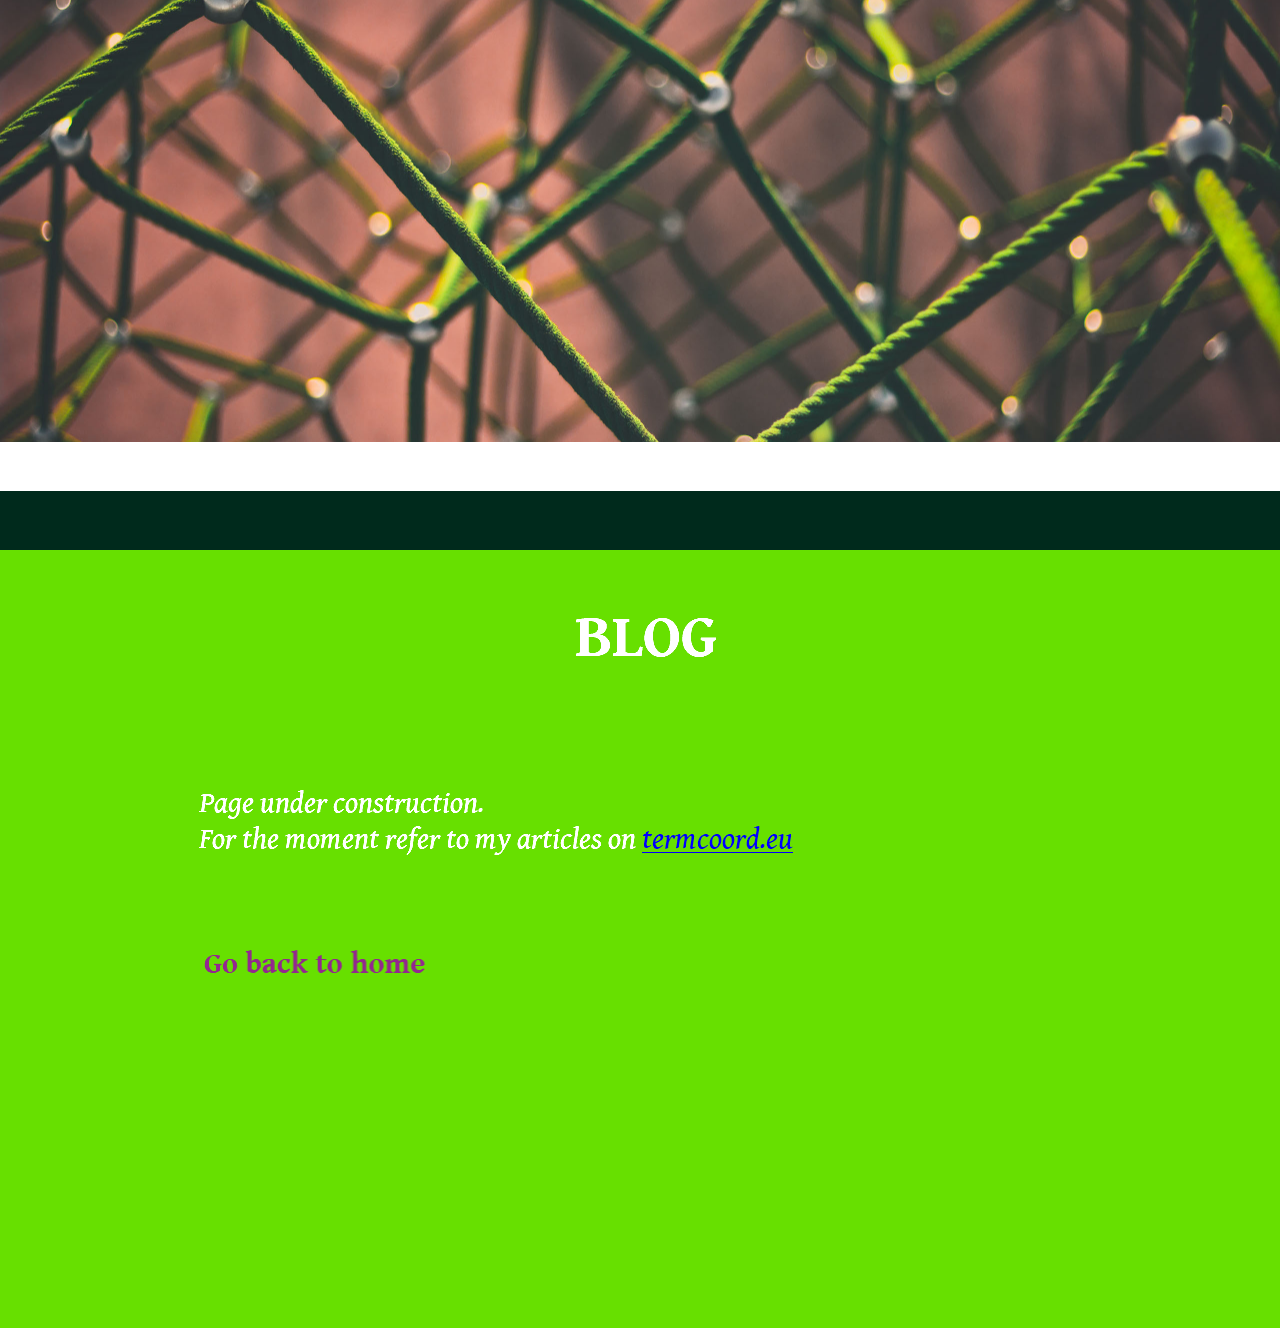
<file: blog.html>
<!DOCTYPE html>
<html class="nojs html css_verticalspacer" lang="en-GB">
 <head>

  <meta http-equiv="Content-type" content="text/html;charset=UTF-8"/>
  <meta name="generator" content="2018.1.0.386"/>
  
  <script type="text/javascript">
   // Update the 'nojs'/'js' class on the html node
document.documentElement.className = document.documentElement.className.replace(/\bnojs\b/g, 'js');

// Check that all required assets are uploaded and up-to-date
if(typeof Muse == "undefined") window.Muse = {}; window.Muse.assets = {"required":["museutils.js", "museconfig.js", "jquery.musepolyfill.bgsize.js", "jquery.watch.js", "require.js", "blog.css"], "outOfDate":[]};
</script>
  
  <title>Blog</title>
  <!-- CSS -->
  <link rel="stylesheet" type="text/css" href="css/site_global.css?crc=444006867"/>
  <link rel="stylesheet" type="text/css" href="css/blog.css?crc=4126995117" id="pagesheet"/>
   </head>
 <body>

  <div class="clearfix" id="page"><!-- group -->
   <div class="browser_width grpelem" id="u2828-bw">
    <div class="museBGSize" id="u2828"><!-- simple frame --></div>
   </div>
   <div class="verticalspacer" data-offset-top="442" data-content-above-spacer="441" data-content-below-spacer="409"></div>
   <div class="clearfix grpelem" id="pu2647"><!-- column -->
    <div class="browser_width colelem" id="u2647-bw">
     <div id="u2647"><!-- simple frame --></div>
    </div>
    <div class="browser_width colelem" id="u2773-bw">
     <div id="u2773"><!-- column -->
      <div class="clearfix" id="u2773_align_to_page">
       <img class="colelem" id="u2779-4" alt="&nbsp;Blog" width="512" height="72" src="images/u2779-4.png?crc=4121892142"/><!-- rasterized frame -->
       <div class="clearfix colelem" id="pu2782-8"><!-- group -->
        <img class="grpelem" id="u2782-8" alt="Page under construction. For the moment refer to my articles on termcoord.eu" width="871" height="73" src="images/u2782-8.png?crc=471762391"/><!-- rasterized frame -->
        <a class="nonblock nontext grpelem" id="u2788" href="https://termcoord.eu/?s=cosimo+palma&amp;cat=0"><!-- simple frame --></a>
        <a class="nonblock nontext grpelem" id="u2916" href="https://termcoord.eu/?s=cosimo+palma&amp;cat=0"><!-- simple frame --></a>
       </div>
       <div class="clearfix colelem" id="pu2791-4"><!-- group -->
        <img class="grpelem" id="u2791-4" alt="Go back to home" width="322" height="37" src="images/u2791-4.png?crc=4080462622"/><!-- rasterized frame -->
        <a class="nonblock nontext grpelem" id="u2794" href="index.html"><!-- simple frame --></a>
       </div>
      </div>
     </div>
    </div>
   </div>
  </div>
  <!-- Other scripts -->
  <script type="text/javascript">
   // Decide whether to suppress missing file error or not based on preference setting
var suppressMissingFileError = false
</script>
  <script type="text/javascript">
   window.Muse.assets.check=function(c){if(!window.Muse.assets.checked){window.Muse.assets.checked=!0;var b={},d=function(a,b){if(window.getComputedStyle){var c=window.getComputedStyle(a,null);return c&&c.getPropertyValue(b)||c&&c[b]||""}if(document.documentElement.currentStyle)return(c=a.currentStyle)&&c[b]||a.style&&a.style[b]||"";return""},a=function(a){if(a.match(/^rgb/))return a=a.replace(/\s+/g,"").match(/([\d\,]+)/gi)[0].split(","),(parseInt(a[0])<<16)+(parseInt(a[1])<<8)+parseInt(a[2]);if(a.match(/^\#/))return parseInt(a.substr(1),
16);return 0},f=function(f){for(var g=document.getElementsByTagName("link"),j=0;j<g.length;j++)if("text/css"==g[j].type){var l=(g[j].href||"").match(/\/?css\/([\w\-]+\.css)\?crc=(\d+)/);if(!l||!l[1]||!l[2])break;b[l[1]]=l[2]}g=document.createElement("div");g.className="version";g.style.cssText="display:none; width:1px; height:1px;";document.getElementsByTagName("body")[0].appendChild(g);for(j=0;j<Muse.assets.required.length;){var l=Muse.assets.required[j],k=l.match(/([\w\-\.]+)\.(\w+)$/),i=k&&k[1]?
k[1]:null,k=k&&k[2]?k[2]:null;switch(k.toLowerCase()){case "css":i=i.replace(/\W/gi,"_").replace(/^([^a-z])/gi,"_$1");g.className+=" "+i;i=a(d(g,"color"));k=a(d(g,"backgroundColor"));i!=0||k!=0?(Muse.assets.required.splice(j,1),"undefined"!=typeof b[l]&&(i!=b[l]>>>24||k!=(b[l]&16777215))&&Muse.assets.outOfDate.push(l)):j++;g.className="version";break;case "js":j++;break;default:throw Error("Unsupported file type: "+k);}}c?c().jquery!="1.8.3"&&Muse.assets.outOfDate.push("jquery-1.8.3.min.js"):Muse.assets.required.push("jquery-1.8.3.min.js");
g.parentNode.removeChild(g);if(Muse.assets.outOfDate.length||Muse.assets.required.length)g="Some files on the server may be missing or incorrect. Clear browser cache and try again. If the problem persists please contact website author.",f&&Muse.assets.outOfDate.length&&(g+="\nOut of date: "+Muse.assets.outOfDate.join(",")),f&&Muse.assets.required.length&&(g+="\nMissing: "+Muse.assets.required.join(",")),suppressMissingFileError?(g+="\nUse SuppressMissingFileError key in AppPrefs.xml to show missing file error pop up.",console.log(g)):alert(g)};location&&location.search&&location.search.match&&location.search.match(/muse_debug/gi)?
setTimeout(function(){f(!0)},5E3):f()}};
var muse_init=function(){require.config({baseUrl:""});require(["jquery","museutils","whatinput","jquery.musepolyfill.bgsize","jquery.watch"],function(c){var $ = c;$(document).ready(function(){try{
window.Muse.assets.check($);/* body */
Muse.Utils.transformMarkupToFixBrowserProblemsPreInit();/* body */
Muse.Utils.prepHyperlinks(true);/* body */
Muse.Utils.resizeHeight('.browser_width');/* resize height */
Muse.Utils.requestAnimationFrame(function() { $('body').addClass('initialized'); });/* mark body as initialized */
Muse.Utils.makeButtonsVisibleAfterSettingMinWidth();/* body */
Muse.Utils.fullPage('#page');/* 100% height page */
Muse.Utils.showWidgetsWhenReady();/* body */
Muse.Utils.transformMarkupToFixBrowserProblems();/* body */
}catch(b){if(b&&"function"==typeof b.notify?b.notify():Muse.Assert.fail("Error calling selector function: "+b),false)throw b;}})})};

</script>
  <!-- RequireJS script -->
  <script src="scripts/require.js?crc=7928878" type="text/javascript" async data-main="scripts/museconfig.js?crc=4286661555" onload="if (requirejs) requirejs.onError = function(requireType, requireModule) { if (requireType && requireType.toString && requireType.toString().indexOf && 0 <= requireType.toString().indexOf('#scripterror')) window.Muse.assets.check(); }" onerror="window.Muse.assets.check();"></script>
   </body>
</html>
</file>
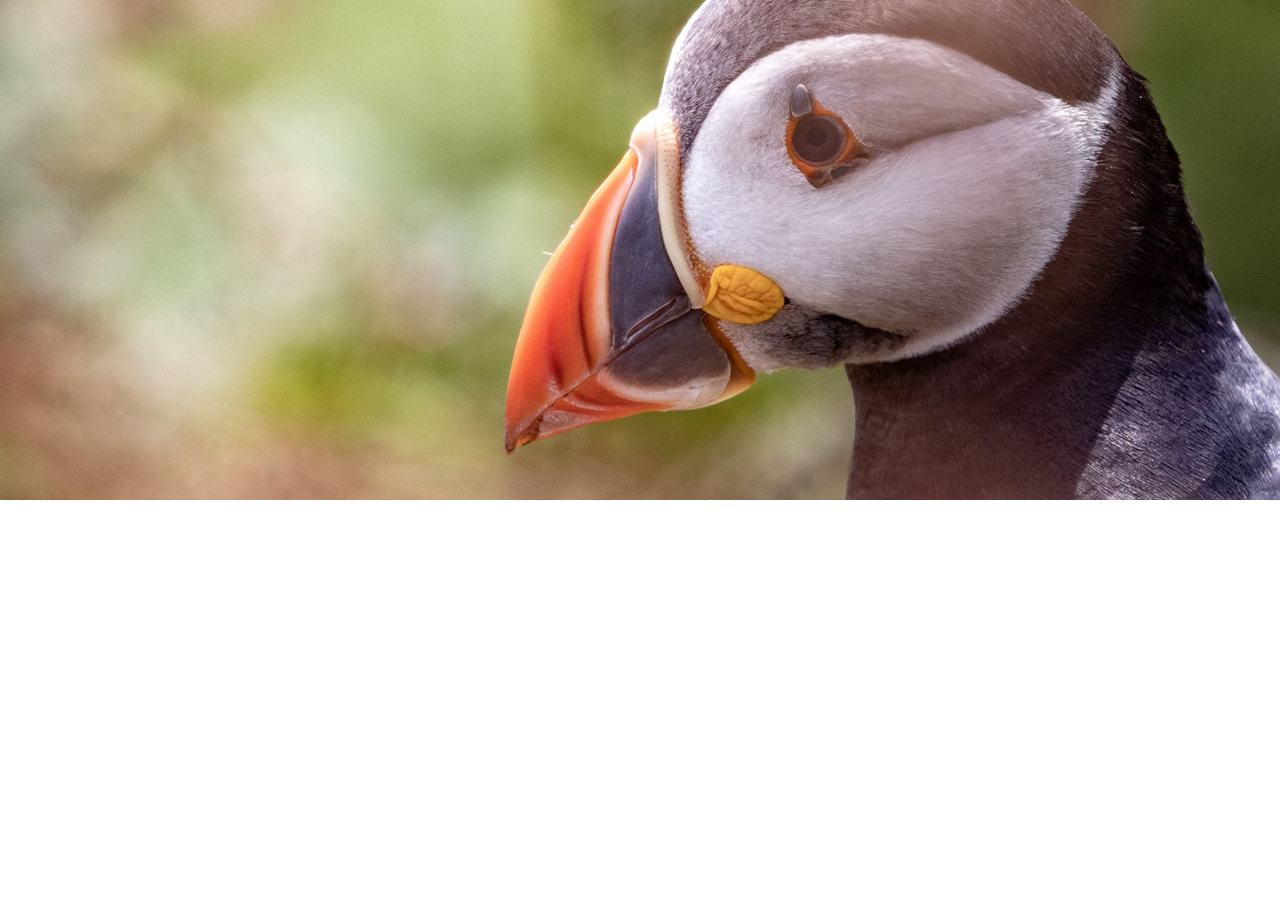
<file: curriculum-vitae.html>
<!DOCTYPE html>
<html class="nojs html css_verticalspacer" lang="en-GB">
 <head>

  <meta http-equiv="Content-type" content="text/html;charset=UTF-8"/>
  <meta name="generator" content="2018.1.0.386"/>
  <meta name="viewport" content="width=device-width, initial-scale=1.0"/>
  
  <script type="text/javascript">
   // Update the 'nojs'/'js' class on the html node
document.documentElement.className = document.documentElement.className.replace(/\bnojs\b/g, 'js');

// Check that all required assets are uploaded and up-to-date
if(typeof Muse == "undefined") window.Muse = {}; window.Muse.assets = {"required":["museutils.js", "museconfig.js", "jquery.musepolyfill.bgsize.js", "jquery.watch.js", "require.js", "curriculum-vitae.css"], "outOfDate":[]};
</script>
  
  <title>Curriculum Vitae</title>
  <!-- CSS -->
  <link rel="stylesheet" type="text/css" href="css/site_global.css?crc=444006867"/>
  <link rel="stylesheet" type="text/css" href="css/curriculum-vitae.css?crc=3855696676" id="pagesheet"/>
   </head>
 <body>

  <div class="clearfix borderbox" id="page"><!-- column -->
   <div class="browser_width colelem" id="u2653-bw">
    <div class="museBGSize" id="u2653"><!-- group -->
     <div class="clearfix" id="u2653_align_to_page">
      <div class="clearfix grpelem" id="u2665-5"><!-- content -->
       <p>&nbsp;</p>
       <p>&nbsp;</p>
       <p>&nbsp;</p>
      </div>
     </div>
    </div>
   </div>
   <div class="verticalspacer" data-offset-top="500" data-content-above-spacer="500" data-content-below-spacer="162" data-sizePolicy="fixed" data-pintopage="page_fixedLeft"></div>
  </div>
  <!-- Other scripts -->
  <script type="text/javascript">
   // Decide whether to suppress missing file error or not based on preference setting
var suppressMissingFileError = false
</script>
  <script type="text/javascript">
   window.Muse.assets.check=function(c){if(!window.Muse.assets.checked){window.Muse.assets.checked=!0;var b={},d=function(a,b){if(window.getComputedStyle){var c=window.getComputedStyle(a,null);return c&&c.getPropertyValue(b)||c&&c[b]||""}if(document.documentElement.currentStyle)return(c=a.currentStyle)&&c[b]||a.style&&a.style[b]||"";return""},a=function(a){if(a.match(/^rgb/))return a=a.replace(/\s+/g,"").match(/([\d\,]+)/gi)[0].split(","),(parseInt(a[0])<<16)+(parseInt(a[1])<<8)+parseInt(a[2]);if(a.match(/^\#/))return parseInt(a.substr(1),
16);return 0},f=function(f){for(var g=document.getElementsByTagName("link"),j=0;j<g.length;j++)if("text/css"==g[j].type){var l=(g[j].href||"").match(/\/?css\/([\w\-]+\.css)\?crc=(\d+)/);if(!l||!l[1]||!l[2])break;b[l[1]]=l[2]}g=document.createElement("div");g.className="version";g.style.cssText="display:none; width:1px; height:1px;";document.getElementsByTagName("body")[0].appendChild(g);for(j=0;j<Muse.assets.required.length;){var l=Muse.assets.required[j],k=l.match(/([\w\-\.]+)\.(\w+)$/),i=k&&k[1]?
k[1]:null,k=k&&k[2]?k[2]:null;switch(k.toLowerCase()){case "css":i=i.replace(/\W/gi,"_").replace(/^([^a-z])/gi,"_$1");g.className+=" "+i;i=a(d(g,"color"));k=a(d(g,"backgroundColor"));i!=0||k!=0?(Muse.assets.required.splice(j,1),"undefined"!=typeof b[l]&&(i!=b[l]>>>24||k!=(b[l]&16777215))&&Muse.assets.outOfDate.push(l)):j++;g.className="version";break;case "js":j++;break;default:throw Error("Unsupported file type: "+k);}}c?c().jquery!="1.8.3"&&Muse.assets.outOfDate.push("jquery-1.8.3.min.js"):Muse.assets.required.push("jquery-1.8.3.min.js");
g.parentNode.removeChild(g);if(Muse.assets.outOfDate.length||Muse.assets.required.length)g="Some files on the server may be missing or incorrect. Clear browser cache and try again. If the problem persists please contact website author.",f&&Muse.assets.outOfDate.length&&(g+="\nOut of date: "+Muse.assets.outOfDate.join(",")),f&&Muse.assets.required.length&&(g+="\nMissing: "+Muse.assets.required.join(",")),suppressMissingFileError?(g+="\nUse SuppressMissingFileError key in AppPrefs.xml to show missing file error pop up.",console.log(g)):alert(g)};location&&location.search&&location.search.match&&location.search.match(/muse_debug/gi)?
setTimeout(function(){f(!0)},5E3):f()}};
var muse_init=function(){require.config({baseUrl:""});require(["jquery","museutils","whatinput","jquery.musepolyfill.bgsize","jquery.watch"],function(c){var $ = c;$(document).ready(function(){try{
window.Muse.assets.check($);/* body */
Muse.Utils.transformMarkupToFixBrowserProblemsPreInit();/* body */
Muse.Utils.prepHyperlinks(true);/* body */
Muse.Utils.resizeHeight('.browser_width');/* resize height */
Muse.Utils.requestAnimationFrame(function() { $('body').addClass('initialized'); });/* mark body as initialized */
Muse.Utils.makeButtonsVisibleAfterSettingMinWidth();/* body */
Muse.Utils.fullPage('#page');/* 100% height page */
Muse.Utils.showWidgetsWhenReady();/* body */
Muse.Utils.transformMarkupToFixBrowserProblems();/* body */
}catch(b){if(b&&"function"==typeof b.notify?b.notify():Muse.Assert.fail("Error calling selector function: "+b),false)throw b;}})})};

</script>
  <!-- RequireJS script -->
  <script src="scripts/require.js?crc=7928878" type="text/javascript" async data-main="scripts/museconfig.js?crc=4286661555" onload="if (requirejs) requirejs.onError = function(requireType, requireModule) { if (requireType && requireType.toString && requireType.toString().indexOf && 0 <= requireType.toString().indexOf('#scripterror')) window.Muse.assets.check(); }" onerror="window.Muse.assets.check();"></script>
   </body>
</html>
</file>
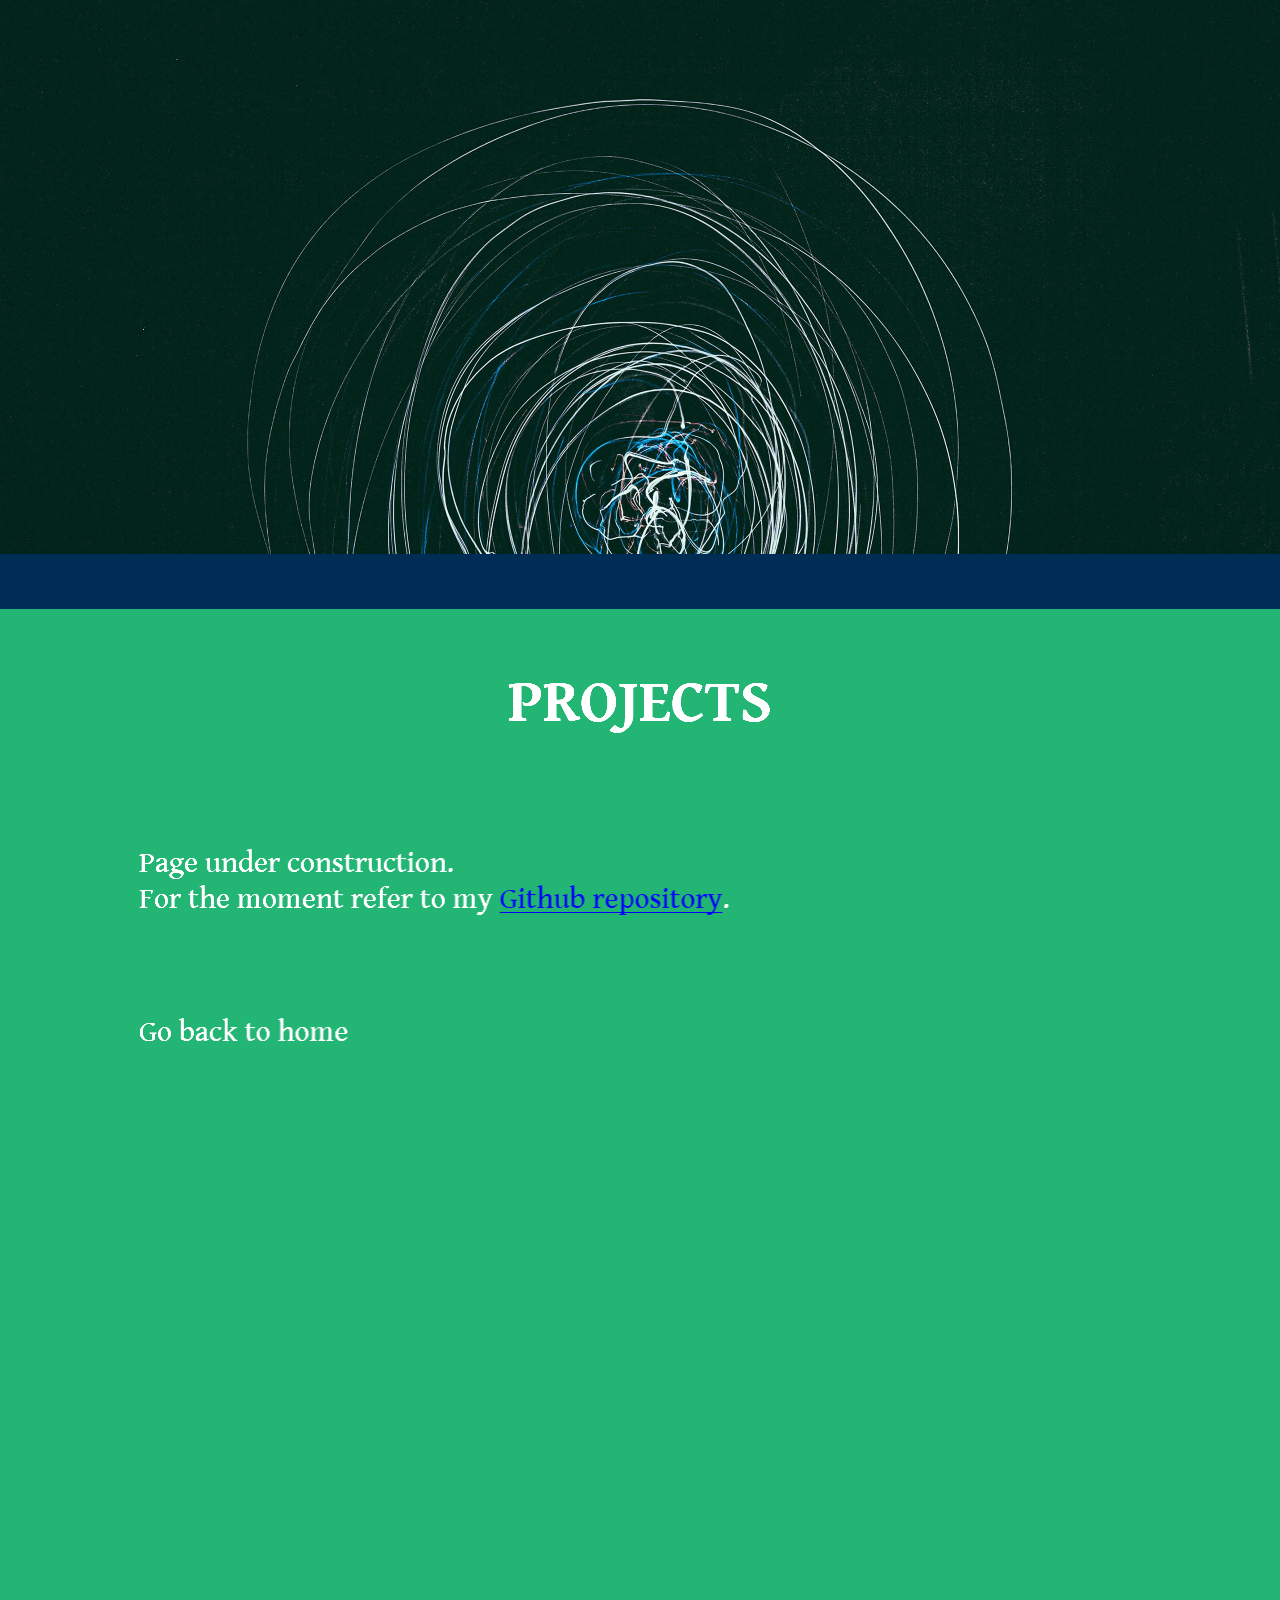
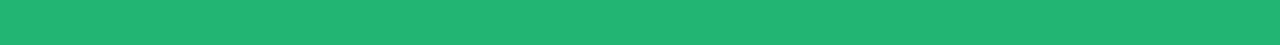
<file: projects.html>
<!DOCTYPE html>
<html class="nojs html css_verticalspacer" lang="en-GB">
 <head>

  <meta http-equiv="Content-type" content="text/html;charset=UTF-8"/>
  <meta name="generator" content="2018.1.0.386"/>
  
  <script type="text/javascript">
   // Update the 'nojs'/'js' class on the html node
document.documentElement.className = document.documentElement.className.replace(/\bnojs\b/g, 'js');

// Check that all required assets are uploaded and up-to-date
if(typeof Muse == "undefined") window.Muse = {}; window.Muse.assets = {"required":["museutils.js", "museconfig.js", "jquery.musepolyfill.bgsize.js", "jquery.watch.js", "require.js", "projects.css"], "outOfDate":[]};
</script>
  
  <title>Projects</title>
  <!-- CSS -->
  <link rel="stylesheet" type="text/css" href="css/site_global.css?crc=444006867"/>
  <link rel="stylesheet" type="text/css" href="css/projects.css?crc=4013910386" id="pagesheet"/>
   </head>
 <body>

  <div class="clearfix" id="page"><!-- group -->
   <div class="browser_width grpelem" id="u2749-bw">
    <div class="museBGSize" id="u2749"><!-- simple frame --></div>
   </div>
   <div class="verticalspacer" data-offset-top="590" data-content-above-spacer="590" data-content-below-spacer="166"></div>
   <div class="clearfix grpelem" id="pu2758"><!-- column -->
    <div class="browser_width colelem" id="u2758-bw">
     <div id="u2758"><!-- simple frame --></div>
    </div>
    <div class="browser_width colelem" id="u2761-bw">
     <div id="u2761"><!-- column -->
      <div class="clearfix" id="u2761_align_to_page">
       <img class="colelem" id="u2767-4" alt="Projects" width="465" height="104" src="images/u2767-4.png?crc=429970113"/><!-- rasterized frame -->
       <img class="pointer_cursor colelem" id="u2770-9" alt="Page under construction. For the moment refer to my Github repository." width="1002" height="100" src="images/u2770-9.png?crc=4259972718"><!-- rasterized frame -->
        <a class="block" href="https://github.com/Glottocrisio"><!-- Block link tag --></a>
       </img>
       <a class="nonblock nontext colelem" id="u2806" href="https://github.com/Glottocrisio"><!-- simple frame --></a>
       <div class="pointer_cursor clearfix colelem" id="u2797"><!-- group -->
        <a class="block" href="index.html"><!-- Block link tag --></a>
        <a class="nonblock nontext grpelem" id="u2800-4" href="index.html"><!-- rasterized frame --><img id="u2800-4_img" alt="Go back to home" width="312" height="36" src="images/u2800-4.png?crc=429697749"/></a>
       </div>
      </div>
     </div>
    </div>
   </div>
  </div>
  <!-- Other scripts -->
  <script type="text/javascript">
   // Decide whether to suppress missing file error or not based on preference setting
var suppressMissingFileError = false
</script>
  <script type="text/javascript">
   window.Muse.assets.check=function(c){if(!window.Muse.assets.checked){window.Muse.assets.checked=!0;var b={},d=function(a,b){if(window.getComputedStyle){var c=window.getComputedStyle(a,null);return c&&c.getPropertyValue(b)||c&&c[b]||""}if(document.documentElement.currentStyle)return(c=a.currentStyle)&&c[b]||a.style&&a.style[b]||"";return""},a=function(a){if(a.match(/^rgb/))return a=a.replace(/\s+/g,"").match(/([\d\,]+)/gi)[0].split(","),(parseInt(a[0])<<16)+(parseInt(a[1])<<8)+parseInt(a[2]);if(a.match(/^\#/))return parseInt(a.substr(1),
16);return 0},f=function(f){for(var g=document.getElementsByTagName("link"),j=0;j<g.length;j++)if("text/css"==g[j].type){var l=(g[j].href||"").match(/\/?css\/([\w\-]+\.css)\?crc=(\d+)/);if(!l||!l[1]||!l[2])break;b[l[1]]=l[2]}g=document.createElement("div");g.className="version";g.style.cssText="display:none; width:1px; height:1px;";document.getElementsByTagName("body")[0].appendChild(g);for(j=0;j<Muse.assets.required.length;){var l=Muse.assets.required[j],k=l.match(/([\w\-\.]+)\.(\w+)$/),i=k&&k[1]?
k[1]:null,k=k&&k[2]?k[2]:null;switch(k.toLowerCase()){case "css":i=i.replace(/\W/gi,"_").replace(/^([^a-z])/gi,"_$1");g.className+=" "+i;i=a(d(g,"color"));k=a(d(g,"backgroundColor"));i!=0||k!=0?(Muse.assets.required.splice(j,1),"undefined"!=typeof b[l]&&(i!=b[l]>>>24||k!=(b[l]&16777215))&&Muse.assets.outOfDate.push(l)):j++;g.className="version";break;case "js":j++;break;default:throw Error("Unsupported file type: "+k);}}c?c().jquery!="1.8.3"&&Muse.assets.outOfDate.push("jquery-1.8.3.min.js"):Muse.assets.required.push("jquery-1.8.3.min.js");
g.parentNode.removeChild(g);if(Muse.assets.outOfDate.length||Muse.assets.required.length)g="Some files on the server may be missing or incorrect. Clear browser cache and try again. If the problem persists please contact website author.",f&&Muse.assets.outOfDate.length&&(g+="\nOut of date: "+Muse.assets.outOfDate.join(",")),f&&Muse.assets.required.length&&(g+="\nMissing: "+Muse.assets.required.join(",")),suppressMissingFileError?(g+="\nUse SuppressMissingFileError key in AppPrefs.xml to show missing file error pop up.",console.log(g)):alert(g)};location&&location.search&&location.search.match&&location.search.match(/muse_debug/gi)?
setTimeout(function(){f(!0)},5E3):f()}};
var muse_init=function(){require.config({baseUrl:""});require(["jquery","museutils","whatinput","jquery.musepolyfill.bgsize","jquery.watch"],function(c){var $ = c;$(document).ready(function(){try{
window.Muse.assets.check($);/* body */
Muse.Utils.transformMarkupToFixBrowserProblemsPreInit();/* body */
Muse.Utils.prepHyperlinks(true);/* body */
Muse.Utils.resizeHeight('.browser_width');/* resize height */
Muse.Utils.requestAnimationFrame(function() { $('body').addClass('initialized'); });/* mark body as initialized */
Muse.Utils.makeButtonsVisibleAfterSettingMinWidth();/* body */
Muse.Utils.fullPage('#page');/* 100% height page */
Muse.Utils.showWidgetsWhenReady();/* body */
Muse.Utils.transformMarkupToFixBrowserProblems();/* body */
}catch(b){if(b&&"function"==typeof b.notify?b.notify():Muse.Assert.fail("Error calling selector function: "+b),false)throw b;}})})};

</script>
  <!-- RequireJS script -->
  <script src="scripts/require.js?crc=7928878" type="text/javascript" async data-main="scripts/museconfig.js?crc=4286661555" onload="if (requirejs) requirejs.onError = function(requireType, requireModule) { if (requireType && requireType.toString && requireType.toString().indexOf && 0 <= requireType.toString().indexOf('#scripterror')) window.Muse.assets.check(); }" onerror="window.Muse.assets.check();"></script>
   </body>
</html>
</file>
<file: css/site_global.css>
html{min-height:100%;min-width:100%;-ms-text-size-adjust:none;}body,div,dl,dt,dd,ul,ol,li,nav,h1,h2,h3,h4,h5,h6,pre,code,form,fieldset,legend,input,button,textarea,p,blockquote,th,td,a{margin:0px;padding:0px;border-width:0px;border-style:solid;border-color:transparent;-webkit-transform-origin:left top;-ms-transform-origin:left top;-o-transform-origin:left top;transform-origin:left top;background-repeat:no-repeat;}button.submit-btn{-moz-box-sizing:content-box;-webkit-box-sizing:content-box;box-sizing:content-box;}.transition{-webkit-transition-property:background-image,background-position,background-color,border-color,border-radius,color,font-size,font-style,font-weight,letter-spacing,line-height,text-align,box-shadow,text-shadow,opacity;transition-property:background-image,background-position,background-color,border-color,border-radius,color,font-size,font-style,font-weight,letter-spacing,line-height,text-align,box-shadow,text-shadow,opacity;}.transition *{-webkit-transition:inherit;transition:inherit;}table{border-collapse:collapse;border-spacing:0px;}fieldset,img{border:0px;border-style:solid;-webkit-transform-origin:left top;-ms-transform-origin:left top;-o-transform-origin:left top;transform-origin:left top;}address,caption,cite,code,dfn,em,strong,th,var,optgroup{font-style:inherit;font-weight:inherit;}del,ins{text-decoration:none;}li{list-style:none;}caption,th{text-align:left;}h1,h2,h3,h4,h5,h6{font-size:100%;font-weight:inherit;}input,button,textarea,select,optgroup,option{font-family:inherit;font-size:inherit;font-style:inherit;font-weight:inherit;}.form-grp input,.form-grp textarea{-webkit-appearance:none;-webkit-border-radius:0;}body{font-family:Arial, Helvetica Neue, Helvetica, sans-serif;text-align:left;font-size:14px;line-height:17px;word-wrap:break-word;text-rendering:optimizeLegibility;-moz-font-feature-settings:'liga';-ms-font-feature-settings:'liga';-webkit-font-feature-settings:'liga';font-feature-settings:'liga';}a:link{color:#0000FF;text-decoration:underline;}a:visited{color:#800080;text-decoration:underline;}a:hover{color:#0000FF;text-decoration:underline;}a:active{color:#EE0000;text-decoration:underline;}a.nontext{color:black;text-decoration:none;font-style:normal;font-weight:normal;}.normal_text{color:#000000;direction:ltr;font-family:Arial, Helvetica Neue, Helvetica, sans-serif;font-size:14px;font-style:normal;font-weight:normal;letter-spacing:0px;line-height:17px;text-align:left;text-decoration:none;text-indent:0px;text-transform:none;vertical-align:0px;padding:0px;}.list0 li:before{position:absolute;right:100%;letter-spacing:0px;text-decoration:none;font-weight:normal;font-style:normal;}.rtl-list li:before{right:auto;left:100%;}.nls-None > li:before,.nls-None .list3 > li:before,.nls-None .list6 > li:before{margin-right:6px;content:'•';}.nls-None .list1 > li:before,.nls-None .list4 > li:before,.nls-None .list7 > li:before{margin-right:6px;content:'○';}.nls-None,.nls-None .list1,.nls-None .list2,.nls-None .list3,.nls-None .list4,.nls-None .list5,.nls-None .list6,.nls-None .list7,.nls-None .list8{padding-left:34px;}.nls-None.rtl-list,.nls-None .list1.rtl-list,.nls-None .list2.rtl-list,.nls-None .list3.rtl-list,.nls-None .list4.rtl-list,.nls-None .list5.rtl-list,.nls-None .list6.rtl-list,.nls-None .list7.rtl-list,.nls-None .list8.rtl-list{padding-left:0px;padding-right:34px;}.nls-None .list2 > li:before,.nls-None .list5 > li:before,.nls-None .list8 > li:before{margin-right:6px;content:'-';}.nls-None.rtl-list > li:before,.nls-None .list1.rtl-list > li:before,.nls-None .list2.rtl-list > li:before,.nls-None .list3.rtl-list > li:before,.nls-None .list4.rtl-list > li:before,.nls-None .list5.rtl-list > li:before,.nls-None .list6.rtl-list > li:before,.nls-None .list7.rtl-list > li:before,.nls-None .list8.rtl-list > li:before{margin-right:0px;margin-left:6px;}.TabbedPanelsTab{white-space:nowrap;}.MenuBar .MenuBarView,.MenuBar .SubMenuView{display:block;list-style:none;}.MenuBar .SubMenu{display:none;position:absolute;}.NoWrap{white-space:nowrap;word-wrap:normal;}.rootelem{margin-left:auto;margin-right:auto;}.colelem{display:inline;float:left;clear:both;}.clearfix:after{content:"\0020";visibility:hidden;display:block;height:0px;clear:both;}*:first-child+html .clearfix{zoom:1;}.clip_frame{overflow:hidden;}.popup_anchor{position:relative;width:0px;height:0px;}.allow_click_through *{pointer-events:auto;}.popup_element{z-index:100000;}.svg{display:block;vertical-align:top;}span.wrap{content:'';clear:left;display:block;}span.actAsInlineDiv{display:inline-block;}.position_content,.excludeFromNormalFlow{float:left;}.preload_images{position:absolute;overflow:hidden;left:-9999px;top:-9999px;height:1px;width:1px;}.preload{height:1px;width:1px;}.animateStates{-webkit-transition:0.3s ease-in-out;-moz-transition:0.3s ease-in-out;-o-transition:0.3s ease-in-out;transition:0.3s ease-in-out;}[data-whatinput="mouse"] *:focus,[data-whatinput="touch"] *:focus,input:focus,textarea:focus{outline:none;}textarea{resize:none;overflow:auto;}.allow_click_through,.fld-prompt{pointer-events:none;}.wrapped-input{position:absolute;top:0px;left:0px;background:transparent;border:none;}.submit-btn{z-index:50000;cursor:pointer;}.anchor_item{width:22px;height:18px;}.MenuBar .SubMenuVisible,.MenuBarVertical .SubMenuVisible,.MenuBar .SubMenu .SubMenuVisible,.popup_element.Active,span.actAsPara,.actAsDiv,a.nonblock.nontext,img.block{display:block;}.widget_invisible,.js .invi,.js .mse_pre_init{visibility:hidden;}.ose_ei{visibility:hidden;z-index:0;}.no_vert_scroll{overflow-y:hidden;}.always_vert_scroll{overflow-y:scroll;}.always_horz_scroll{overflow-x:scroll;}.fullscreen{overflow:hidden;left:0px;top:0px;position:fixed;height:100%;width:100%;-moz-box-sizing:border-box;-webkit-box-sizing:border-box;-ms-box-sizing:border-box;box-sizing:border-box;}.fullwidth{position:absolute;}.borderbox{-moz-box-sizing:border-box;-webkit-box-sizing:border-box;-ms-box-sizing:border-box;box-sizing:border-box;}.scroll_wrapper{position:absolute;overflow:auto;left:0px;right:0px;top:0px;bottom:0px;padding-top:0px;padding-bottom:0px;margin-top:0px;margin-bottom:0px;}.browser_width > *{position:absolute;left:0px;right:0px;}.grpelem,.accordion_wrapper{display:inline;float:left;}.fld-checkbox input[type=checkbox],.fld-radiobutton input[type=radio]{position:absolute;overflow:hidden;clip:rect(0px, 0px, 0px, 0px);height:1px;width:1px;margin:-1px;padding:0px;border:0px;}.fld-checkbox input[type=checkbox] + label,.fld-radiobutton input[type=radio] + label{display:inline-block;background-repeat:no-repeat;cursor:pointer;float:left;width:100%;height:100%;}.pointer_cursor,.fld-recaptcha-mode,.fld-recaptcha-refresh,.fld-recaptcha-help{cursor:pointer;}p,h1,h2,h3,h4,h5,h6,ol,ul,span.actAsPara{max-height:1000000px;}.superscript{vertical-align:super;font-size:66%;line-height:0px;}.subscript{vertical-align:sub;font-size:66%;line-height:0px;}.horizontalSlideShow{-ms-touch-action:pan-y;touch-action:pan-y;}.verticalSlideShow{-ms-touch-action:pan-x;touch-action:pan-x;}.colelem100,.verticalspacer{clear:both;}.list0 li,.MenuBar .MenuItemContainer,.SlideShowContentPanel .fullscreen img,.css_verticalspacer .verticalspacer{position:relative;}.popup_element.Inactive,.js .disn,.js .an_invi,.hidden,.breakpoint{display:none;}#muse_css_mq{position:absolute;display:none;background-color:#FFFFFE;}.fluid_height_spacer{width:0.01px;}.muse_check_css{display:none;position:fixed;}@media screen and (-webkit-min-device-pixel-ratio:0){body{text-rendering:auto;}}
</file>
<file: css/blog.css>
.version.blog{color:#0000F5;background-color:#FCF2AD;}#page{z-index:1;width:1200px;min-height:375px;background-image:none;border-width:0px;border-color:#000000;background-color:transparent;margin-left:auto;margin-right:auto;}#u2828{z-index:22;height:442px;opacity:1;-ms-filter:"progid:DXImageTransform.Microsoft.Alpha(Opacity=100)";filter:alpha(opacity=100);background:transparent url("../images/web.jpg?crc=3888490173") no-repeat center center;background-size:cover;}.js body{visibility:hidden;}.js body.initialized{visibility:visible;}#u2828-bw{z-index:22;height:442px;}.css_verticalspacer .verticalspacer{height:calc(100vh - 850px);}#pu2647{z-index:2;width:0.01px;padding-bottom:0px;margin-bottom:-775px;margin-right:-10000px;margin-left:-100px;}#u2647{z-index:2;height:59px;background-color:#002A1C;}#u2647-bw{z-index:2;height:59px;}#u2773{z-index:3;min-height:778px;background-color:#67E000;}#u2773_align_to_page{margin-left:auto;margin-right:auto;position:relative;width:1200px;left:-100px;padding-top:52px;padding-bottom:344px;}#u2779-4{z-index:4;display:block;vertical-align:top;left:434px;position:relative;}#pu2782-8{z-index:8;width:0.01px;left:259px;margin-top:93px;position:relative;}#u2782-8{z-index:8;display:block;vertical-align:top;position:relative;margin-right:-10000px;margin-top:18px;}#u2788{z-index:16;width:200px;height:37px;position:relative;margin-right:-10000px;left:566px;}#u2916{z-index:23;width:164px;height:37px;position:relative;margin-right:-10000px;margin-top:54px;left:441px;}#pu2791-4{z-index:17;width:0.01px;left:259px;margin-top:88px;position:relative;}#u2791-4{z-index:17;display:block;vertical-align:top;position:relative;margin-right:-10000px;left:5px;}#u2794{z-index:21;width:313px;height:37px;position:relative;margin-right:-10000px;}.ie #u2788,.ie #u2916,.ie #u2794{background-color:#002D55;opacity:0.01;-ms-filter:"progid:DXImageTransform.Microsoft.Alpha(Opacity=1)";filter:alpha(opacity=1);}#u2773-bw{z-index:3;min-height:778px;}#muse_css_mq,.html{background-color:#FFFFFF;}body{position:relative;min-width:1200px;padding-bottom:347px;}.verticalspacer{min-height:1px;}
</file>
<file: css/curriculum-vitae.css>
.version.curriculum_vitae{color:#0000E5;background-color:#D14324;}#page{z-index:1;min-height:437.99999999999994px;background-image:none;border-width:0px;border-color:#000000;background-color:transparent;padding-bottom:62.00000000000006px;width:100%;max-width:960px;margin-left:auto;margin-right:auto;}#u2653{z-index:2;min-height:484px;opacity:1;-ms-filter:"progid:DXImageTransform.Microsoft.Alpha(Opacity=100)";filter:alpha(opacity=100);padding-bottom:16px;background:transparent url("../images/pulcinelladimare-u2653-fr.jpg?crc=254231112") no-repeat center center;background-size:cover;}#u2653_align_to_page{margin-left:auto;margin-right:auto;position:relative;max-width:960px;}#u2665-5{z-index:3;min-height:394px;background-color:transparent;position:relative;margin-right:-10000px;margin-top:90px;width:32.5%;left:2.09%;}.js body{visibility:hidden;}.js body.initialized{visibility:visible;}#u2653-bw{z-index:2;min-height:484px;}.css_verticalspacer .verticalspacer{height:calc(100vh - 662px);}#muse_css_mq,.html{background-color:#FFFFFF;}body{position:relative;min-width:320px;padding-bottom:101px;}
</file>
<file: css/projects.css>
.version.projects{color:#0000EF;background-color:#3F6972;}#page{z-index:1;width:1200px;min-height:375px;background-image:none;border-width:0px;border-color:#000000;background-color:transparent;margin-left:auto;margin-right:auto;}#u2749{z-index:2;height:590px;opacity:1;-ms-filter:"progid:DXImageTransform.Microsoft.Alpha(Opacity=100)";filter:alpha(opacity=100);background:transparent url("../images/wire-frequence.jpg?crc=4020667669") no-repeat left top;background-size:cover;}.js body{visibility:hidden;}.js body.initialized{visibility:visible;}#u2749-bw{z-index:2;height:590px;}.css_verticalspacer .verticalspacer{height:calc(100vh - 756px);}#pu2758{z-index:3;width:0.01px;padding-bottom:0px;margin:-180px -10000px -849px -100px;}#u2758{z-index:3;height:55px;background-color:#002D55;}#u2758-bw{z-index:3;height:55px;}#u2761{z-index:4;min-height:1035.65px;background-color:#22B573;padding-bottom:0px;}#u2761_align_to_page{margin-left:auto;margin-right:auto;position:relative;width:1200px;left:-100px;padding-top:58px;padding-bottom:595px;}#u2767-4{z-index:5;display:block;vertical-align:top;left:467px;position:relative;}#u2770-9{z-index:9;display:block;vertical-align:top;left:199px;margin-top:74px;position:relative;}#u2806{z-index:23;width:296px;height:33px;left:646px;margin-top:5px;position:relative;}.ie #u2806{background-color:#002D55;opacity:0.01;-ms-filter:"progid:DXImageTransform.Microsoft.Alpha(Opacity=1)";filter:alpha(opacity=1);}#u2797{z-index:18;width:313px;background-color:transparent;left:213px;margin-top:30px;position:relative;}#u2800-4{z-index:19;position:relative;margin-right:-10000px;width:313px;margin-top:1px;left:-14px;}#u2800-4_img{display:block;vertical-align:top;}#u2761-bw{z-index:4;min-height:1035.65px;}#muse_css_mq,.html{background-color:#002D55;}body{position:relative;min-width:1200px;padding-bottom:104px;}.verticalspacer{min-height:1px;}
</file>
